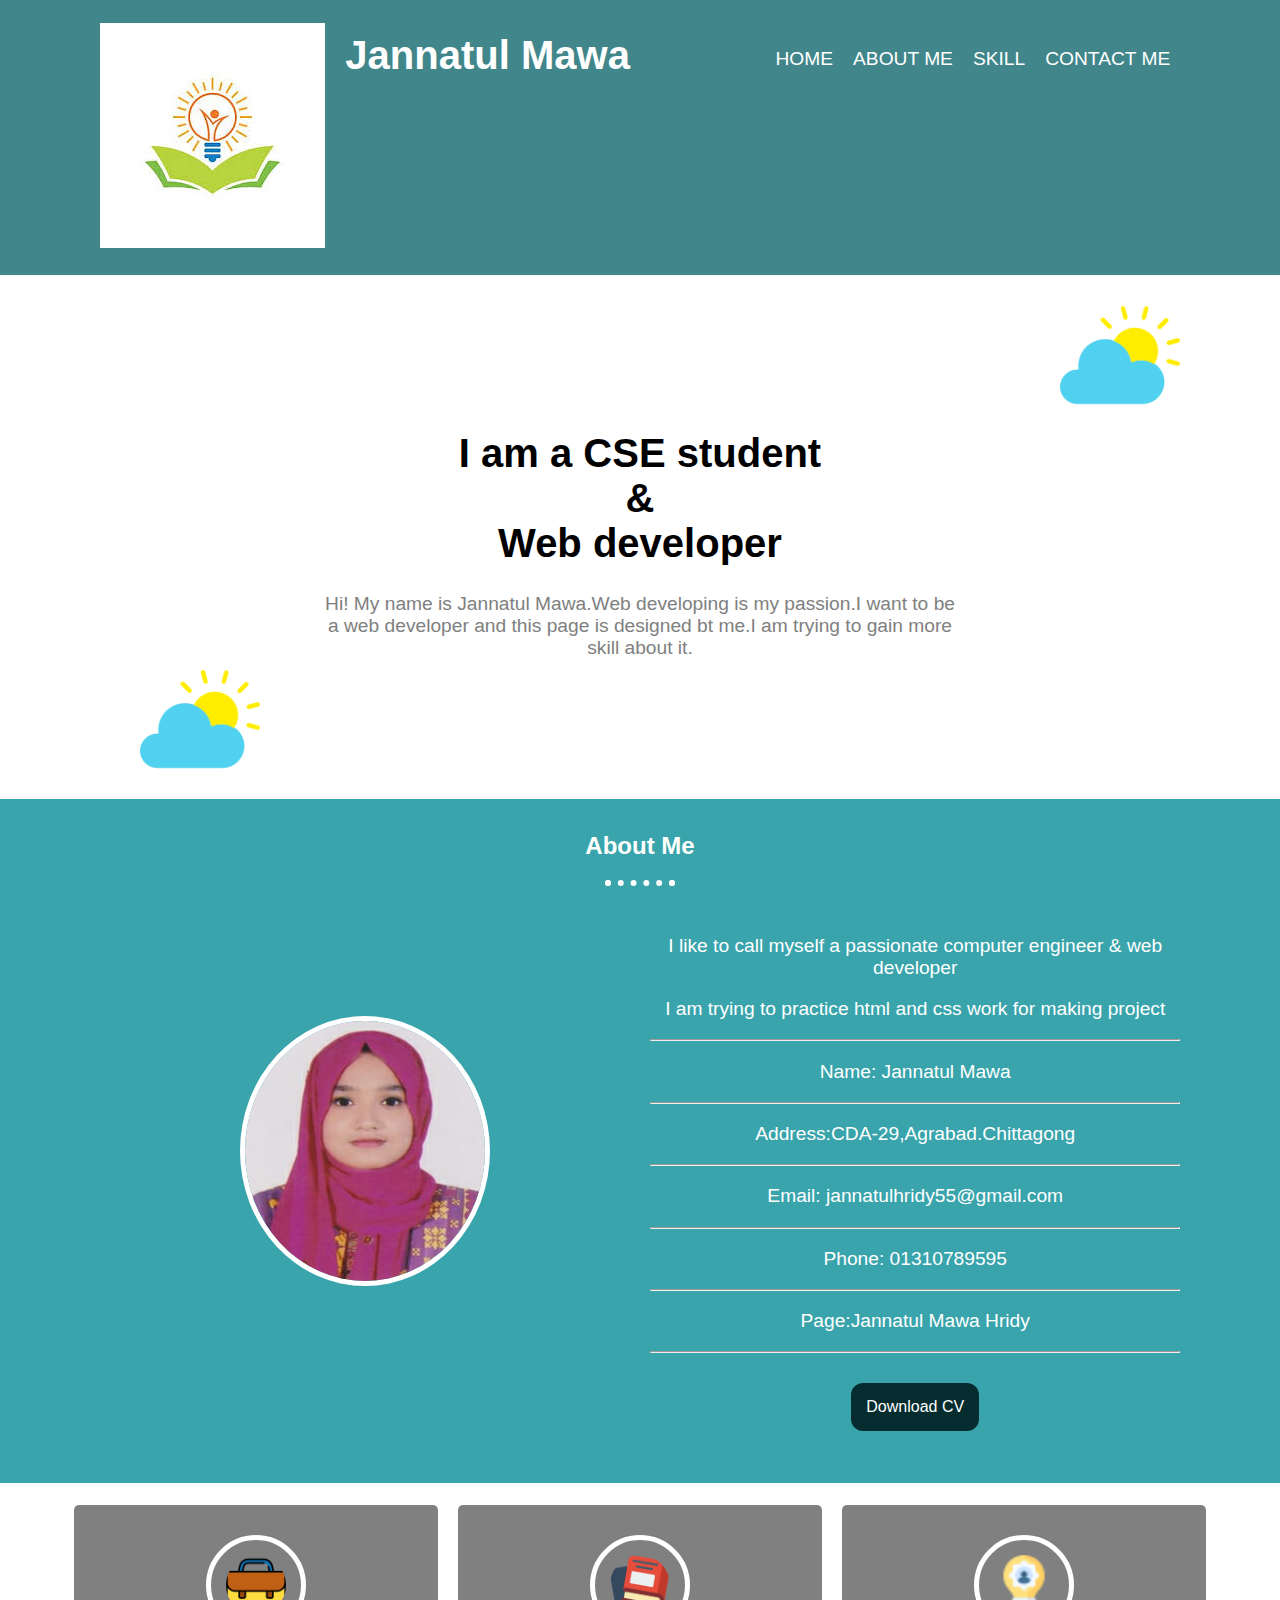
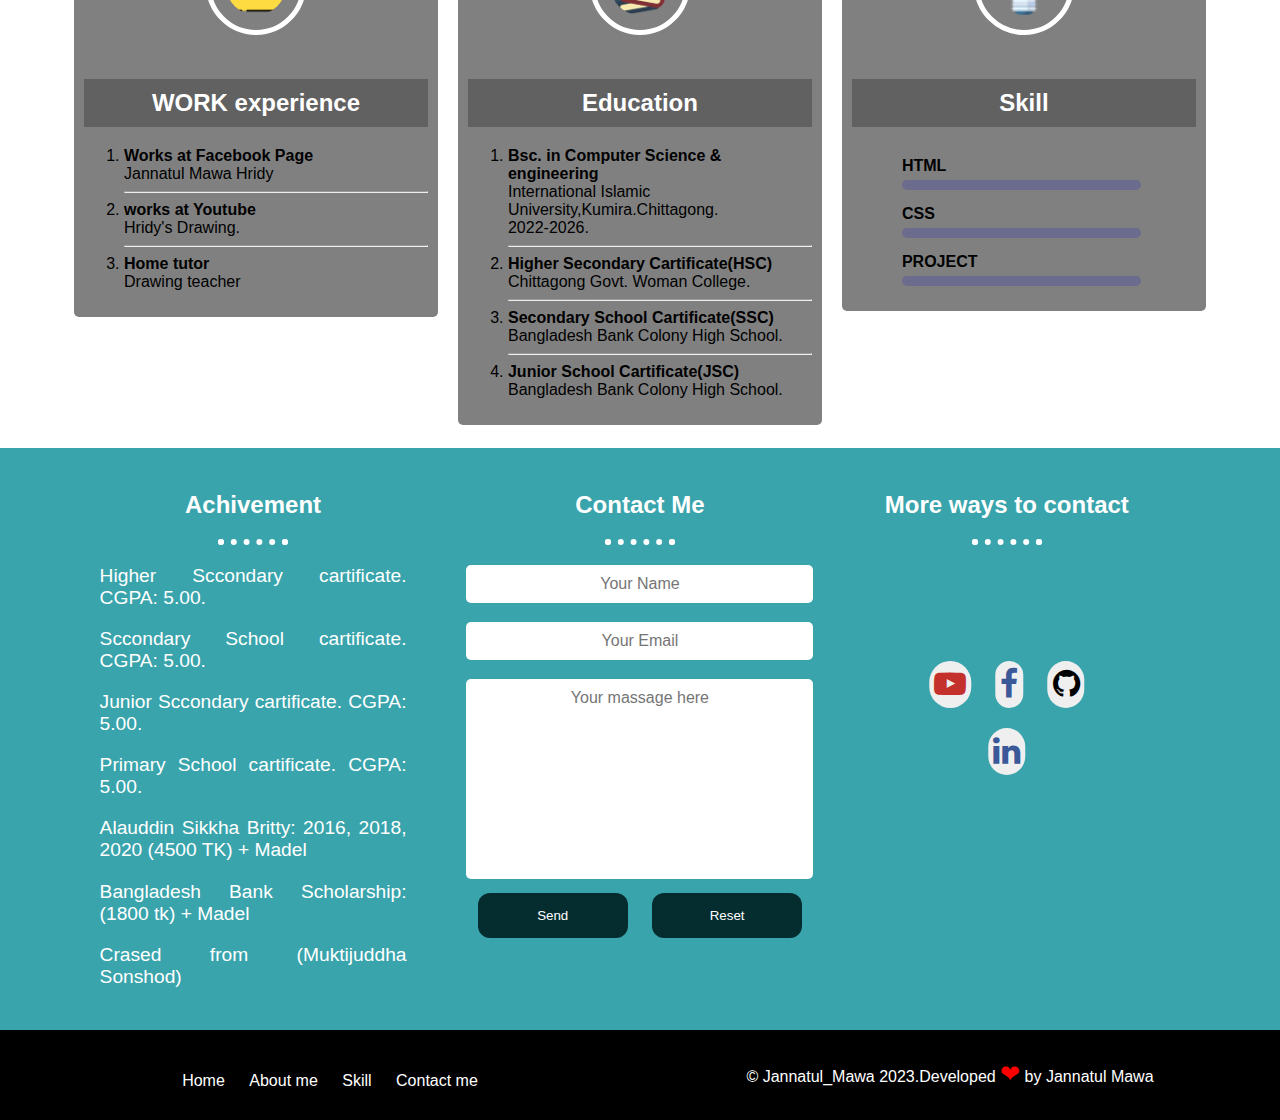
<file: index.html>
<!DOCTYPE html>
<html lang="en">
<head>
   <meta charset="UTF-8">
   <meta http-equiv="X-UA-Compatible" content="IE=edge">
   <meta name="viewport" content="width=device-width, initial-scale=1.0">
   <title>portfolio</title>

   <!-- font awesome cdn -->
   <link rel="stylesheet" href="https://cdnjs.cloudflare.com/ajax/libs/font-awesome/4.7.0/css/font-awesome.min.css">
   <!--google font-->


   <link rel="preconnect" href="https://fonts.googleapis.com">
   <link rel="preconnect" href="https://fonts.gstatic.com" crossorigin>
   

<!--css for mobile-->

  
<link rel="stylesheet" href="style.css">

   <!--css for desktop-->
   <link rel="stylesheet" href="desktop.css" media="screen and (min-width: 992px)">
</head>
</head>

<body>

   <!-- nav bar start here -->
   <div class="navbar">
      <div class="nav-logo col-2">
         <img src="image/logo.jpg" alt="logo">

      </div>
      <div class="nav-heading col-4">
         <h1>Jannatul Mawa</h1>

      </div>
      <div class="navbar-menu col-6">
         <a href="#">Home</a>
         <a href="#about-me-id">About me</a>
         <a href="#skill">Skill</a>
         <a href="#contact-me">Contact me</a>
         

      </div>

   </div>
   <!-- nav bar end hare -->
   <!-- profile start  -->

   <div class="profile">
      <img  class="top-weather-icon"src="image/weather.png" alt="top-weather.png">
       <div class="profile-des">
         <h1>I am a CSE student<br> &<br>Web developer</h1>
         <p>Hi! My name is Jannatul Mawa.Web developing is my passion.I want to be a web developer and this page is designed bt me.I am trying to gain more skill about it.</p>
       </div>
       <img  class="buttom-weather-icon"src="image/weather.png" alt="buttom-weather.png">


   </div>



   <!-- profile end -->
   <!-- about me -->
   <div class="about-me" id="about-me-id">

      <h2>About Me</h2>
      <hr class="dotted-hr">
      <div class="aboutme-image col-6">
        <img src="image/pic.jpg" alt="">
 </div>

        <div class="aboutme-des col-6" >
         <p>I like to call myself a passionate computer engineer & web developer</p>
        <p>I am trying to practice html and css work for making project</p>

     <hr class="aboutme-hr">
     <p> Name: Jannatul Mawa</p>

     <hr class="aboutme-hr">
     <p>Address:CDA-29,Agrabad.Chittagong</p>

     <hr class="aboutme-hr">
     <p>Email: <a href="mailto:jannatulhridy55@gmail.com">jannatulhridy55@gmail.com</a></p>

     <hr class="aboutme-hr">
     <p>Phone: <a href="abcd">01310789595 </a></p>

     <hr class="aboutme-hr">
     <p>Page:<a href="https://www.facebook.com/Hridysworld?mibextid=ZbWKwL" target="blank">Jannatul Mawa Hridy</a> </p>

     <hr class="aboutme-hr">
     <p>
      <a href="CV project-1" target="_blank" download="">
      <button class="cv-button">Download CV</button>
     </a>
      </p>
      </div>
        </div>
<!-- about me end -->
        <!-- professional experience start -->

        <div class="professional-experience">
           <div class="work-experience col-4">
           <div class="card">
            <div class="card-icon">
               <img class="rounded-img"src="image/work.png" alt="work-icon">

            </div>
            <div class="card-title">
           <h2> WORK experience</h2>

            </div>
            <div class="card-des">
               <ol>
                  <li>
                     
   
       <strong>Works at Facebook Page</strong><br>
        Jannatul Mawa Hridy
    </li>
    <hr>
   <li>
    <strong>works at Youtube</strong><br>
     Hridy's Drawing.
      </li>
    <hr>
    <li>
    <strong>Home tutor</strong><br>          
    Drawing teacher <br>
                       
   </li>
      
   </ol>

    </div>


           </div>
         </div>


       <div class="education col-4">
        
       <div class="card">
      <div class="card-icon">
       <img class="rounded-img"src="image/book.png" alt="book-icon">
 
       </div>
      <div class="card-title">
      <h2> Education</h2>
 
       </div>
      <div class="card-des">
      <ol>
      <li>
                      
    
        <strong>Bsc. in Computer Science & engineering</strong><br>
            International Islamic University,Kumira.Chittagong.<br>
            2022-2026.
     </li>
     <hr>
    <li>
     <strong>Higher Secondary Cartificate(HSC)</strong><br>
          Chittagong Govt. Woman College.<br>
         

       </li>
     <hr>
     <li>
     <strong>Secondary School Cartificate(SSC)</strong><br>          
       Bangladesh Bank Colony High School. <br>
      
                        
    </li>
    <hr>
    <li>
    <strong>Junior School Cartificate(JSC)</strong><br>          
    Bangladesh Bank Colony High School. <br>
      
    </li>
    
</ol>
  </div>
 
</div>

 </div>
 <div class="skill col-4" id="skill">
            
 <div class="card">
 <div class="card-icon">
 <img class="rounded-img"src="image/skill.png" alt="woek-icon">
    
 </div>
<div class="card-title">
 <h2> Skill</h2>
    
 </div>
<div class="card-des">
 <div class="skill-container">
    <ul>
 <li class="html"> HTML</li>
 <li class="css"> CSS</li>
 <li class="project"> project</li>
 </ul>
</div>
                 
 </div>
</div>
</div>
 </div>
       

         <!-- professional experience end -->

<!-- achivement contact st -->
<div class="achivement-contact">
   <div class="achivement col-4">
      <h2>Achivement</h2>
      <hr class="dotted-hr">
      <p>Higher Sccondary cartificate. CGPA: 5.00.</p>
      <p> Sccondary School cartificate. CGPA: 5.00.</p>
      <p>Junior Sccondary cartificate. CGPA: 5.00.</p>
      <p>Primary School cartificate. CGPA: 5.00.</p>
      <p>Alauddin Sikkha Britty: 2016, 2018, 2020 (4500 TK) + Madel</p>
      <p>Bangladesh Bank Scholarship:(1800 tk) + Madel</p>
      <p>Crased from (Muktijuddha Sonshod)</p>




   </div>

   <div class="contact col-4" id="contact-me">
   <h2>Contact Me</h2>
   <hr class="dotted-hr">
   <form action="mailto:jannatulhridy55@gmail.com" method="post" enctype="text/plain">
   <p><input type="text" placeholder="Your Name" name="Name:"> </p>
   <p><input type="text" placeholder="Your Email" name="Email:"> </p>
  
   <textarea name="message" id="" cols="30" rows="10" placeholder="Your massage here"></textarea>
   <button type="submit">Send</button>
   <button type="reset">Reset</button>
</form>
    



   </div>

   <div class="contact-links col-4">
      <h2>More ways to contact</h2>
      <hr class="dotted-hr">
      <div class="media-button">
       <button class="btn" onclick="window.open('https://www.youtube.com/@HridysDrawing')"><i class="fa fa-youtube-play"style="color:#c4302b" aria-hidden="true"></i></button>
       <button class="btn" onclick="window.open('https://www.facebook.com/jannatul.hridy')" class="btn request-callback"><i class="fa fa-facebook" style="color:  #3b5998;" aria-hidden="true"></i></button>
       <button class="btn" onclick="window.open('https://github.com/account')" class="btn request-callback"><i class="fa fa-github" aria-hidden="true"></i></button>
       <button class="btn" onclick="window.open(')" class="btn request-callback"><i class="fa fa-linkedin" style="color:  #3b5998;" aria-hidden="true"></i></button>
     
      </div>



   </div>




</div>


<!-- achivement contact end -->
<!-- footer section st here -->
<div class="footer">
   <div class="footer-menu col-6">
      <a href="#">Home</a>
      <a href="#about-me-id">About me</a>
      <a href="#skill">Skill</a>
      <a href="#contact-me">Contact me</a>
      

   </div>
   <div class="footer-des col-6" >
   &copy; Jannatul_Mawa 2023.Developed <span style="color:red;font-size: 1.5rem; " >❤</span> by Jannatul Mawa
   </div>

</div>

    

   

<!-- footer section end here -->

   



   


   
</body>
</html>
</file>
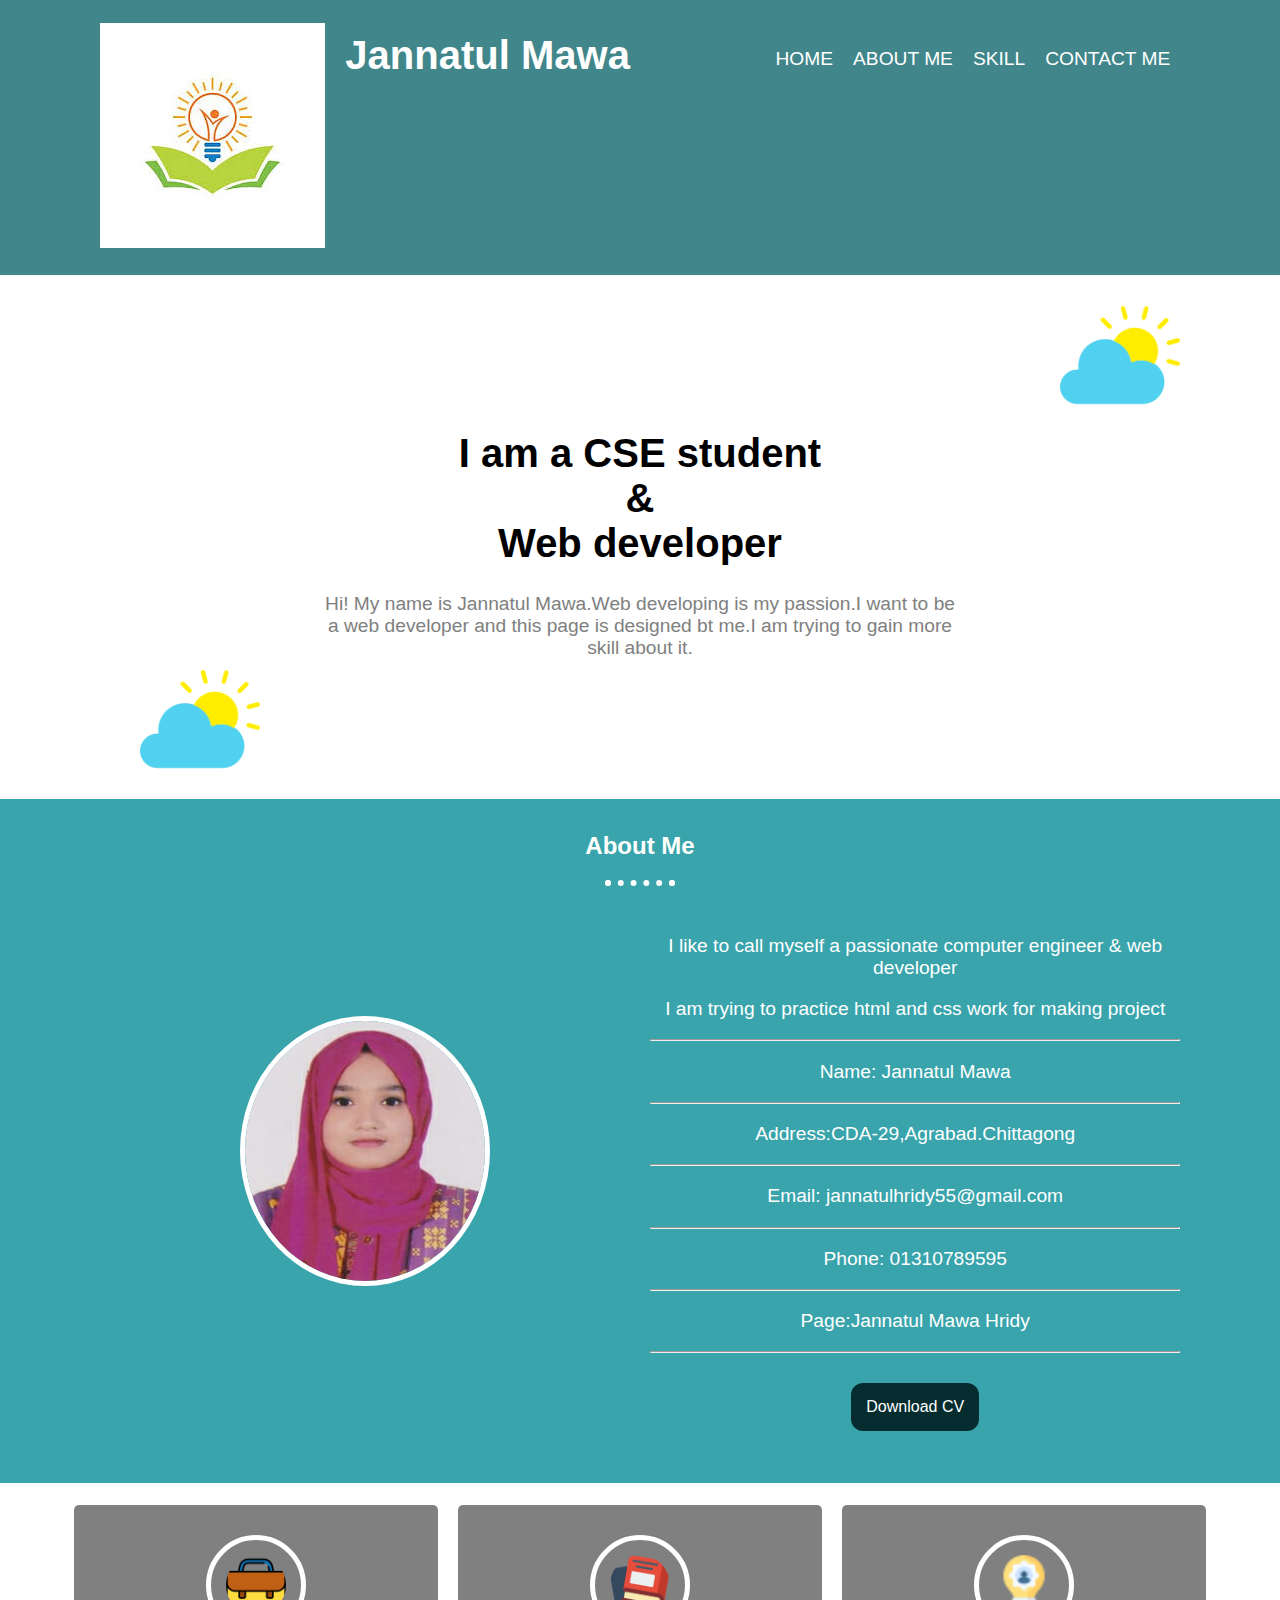
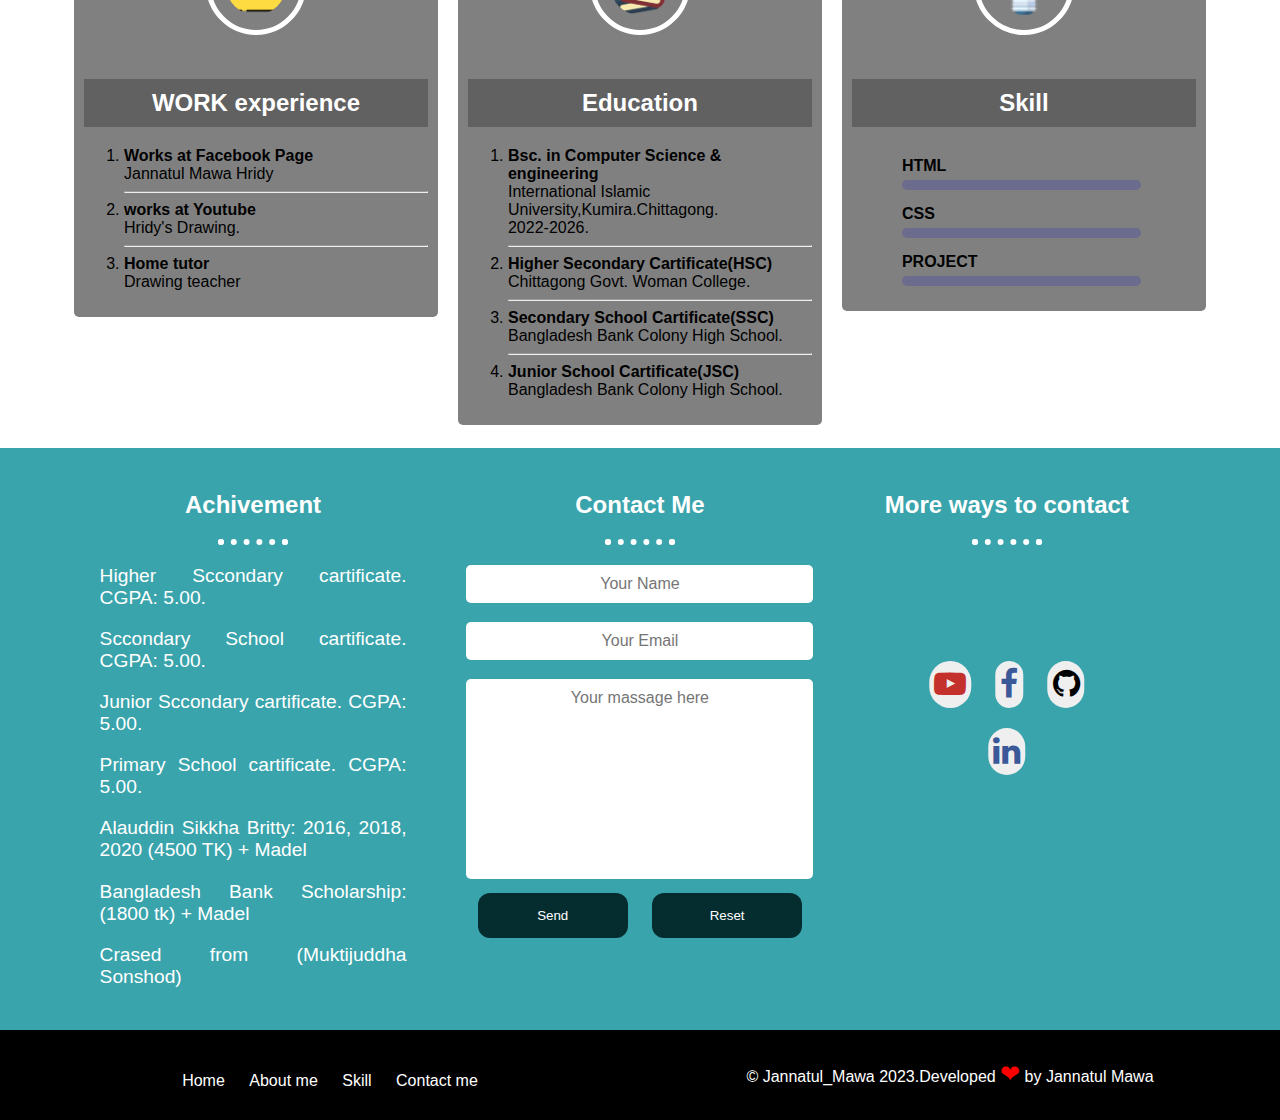
<file: p-3(portfolio).html>
<!DOCTYPE html>
<html lang="en">
<head>
   <meta charset="UTF-8">
   <meta http-equiv="X-UA-Compatible" content="IE=edge">
   <meta name="viewport" content="width=device-width, initial-scale=1.0">
   <title>portfolio</title>

   <!-- font awesome cdn -->
   <link rel="stylesheet" href="https://cdnjs.cloudflare.com/ajax/libs/font-awesome/4.7.0/css/font-awesome.min.css">
   <!--google font-->


   <link rel="preconnect" href="https://fonts.googleapis.com">
   <link rel="preconnect" href="https://fonts.gstatic.com" crossorigin>
   

<!--css for mobile-->

  
<link rel="stylesheet" href="style.css">

   <!--css for desktop-->
   <link rel="stylesheet" href="desktop.css" media="screen and (min-width: 992px)">
</head>
</head>

<body>

   <!-- nav bar start here -->
   <div class="navbar">
      <div class="nav-logo col-2">
         <img src="image/logo.jpg" alt="logo">

      </div>
      <div class="nav-heading col-4">
         <h1>Jannatul Mawa</h1>

      </div>
      <div class="navbar-menu col-6">
         <a href="#">Home</a>
         <a href="#about-me-id">About me</a>
         <a href="#skill">Skill</a>
         <a href="#contact-me">Contact me</a>
         

      </div>

   </div>
   <!-- nav bar end hare -->
   <!-- profile start  -->

   <div class="profile">
      <img  class="top-weather-icon"src="image/weather.png" alt="top-weather.png">
       <div class="profile-des">
         <h1>I am a CSE student<br> &<br>Web developer</h1>
         <p>Hi! My name is Jannatul Mawa.Web developing is my passion.I want to be a web developer and this page is designed bt me.I am trying to gain more skill about it.</p>
       </div>
       <img  class="buttom-weather-icon"src="image/weather.png" alt="buttom-weather.png">


   </div>



   <!-- profile end -->
   <!-- about me -->
   <div class="about-me" id="about-me-id">

      <h2>About Me</h2>
      <hr class="dotted-hr">
      <div class="aboutme-image col-6">
        <img src="image/pic.jpg" alt="">
 </div>

        <div class="aboutme-des col-6" >
         <p>I like to call myself a passionate computer engineer & web developer</p>
        <p>I am trying to practice html and css work for making project</p>

     <hr class="aboutme-hr">
     <p> Name: Jannatul Mawa</p>

     <hr class="aboutme-hr">
     <p>Address:CDA-29,Agrabad.Chittagong</p>

     <hr class="aboutme-hr">
     <p>Email: <a href="mailto:jannatulhridy55@gmail.com">jannatulhridy55@gmail.com</a></p>

     <hr class="aboutme-hr">
     <p>Phone: <a href="abcd">01310789595 </a></p>

     <hr class="aboutme-hr">
     <p>Page:<a href="https://www.facebook.com/Hridysworld?mibextid=ZbWKwL" target="blank">Jannatul Mawa Hridy</a> </p>

     <hr class="aboutme-hr">
     <p>
      <a href="CV project-1" target="_blank" download="">
      <button class="cv-button">Download CV</button>
     </a>
      </p>
      </div>
        </div>
<!-- about me end -->
        <!-- professional experience start -->

        <div class="professional-experience">
           <div class="work-experience col-4">
           <div class="card">
            <div class="card-icon">
               <img class="rounded-img"src="image/work.png" alt="work-icon">

            </div>
            <div class="card-title">
           <h2> WORK experience</h2>

            </div>
            <div class="card-des">
               <ol>
                  <li>
                     
   
       <strong>Works at Facebook Page</strong><br>
        Jannatul Mawa Hridy
    </li>
    <hr>
   <li>
    <strong>works at Youtube</strong><br>
     Hridy's Drawing.
      </li>
    <hr>
    <li>
    <strong>Home tutor</strong><br>          
    Drawing teacher <br>
                       
   </li>
      
   </ol>

    </div>


           </div>
         </div>


       <div class="education col-4">
        
       <div class="card">
      <div class="card-icon">
       <img class="rounded-img"src="image/book.png" alt="book-icon">
 
       </div>
      <div class="card-title">
      <h2> Education</h2>
 
       </div>
      <div class="card-des">
      <ol>
      <li>
                      
    
        <strong>Bsc. in Computer Science & engineering</strong><br>
            International Islamic University,Kumira.Chittagong.<br>
            2022-2026.
     </li>
     <hr>
    <li>
     <strong>Higher Secondary Cartificate(HSC)</strong><br>
          Chittagong Govt. Woman College.<br>
         

       </li>
     <hr>
     <li>
     <strong>Secondary School Cartificate(SSC)</strong><br>          
       Bangladesh Bank Colony High School. <br>
      
                        
    </li>
    <hr>
    <li>
    <strong>Junior School Cartificate(JSC)</strong><br>          
    Bangladesh Bank Colony High School. <br>
      
    </li>
    
</ol>
  </div>
 
</div>

 </div>
 <div class="skill col-4" id="skill">
            
 <div class="card">
 <div class="card-icon">
 <img class="rounded-img"src="image/skill.png" alt="woek-icon">
    
 </div>
<div class="card-title">
 <h2> Skill</h2>
    
 </div>
<div class="card-des">
 <div class="skill-container">
    <ul>
 <li class="html"> HTML</li>
 <li class="css"> CSS</li>
 <li class="project"> project</li>
 </ul>
</div>
                 
 </div>
</div>
</div>
 </div>
       

         <!-- professional experience end -->

<!-- achivement contact st -->
<div class="achivement-contact">
   <div class="achivement col-4">
      <h2>Achivement</h2>
      <hr class="dotted-hr">
      <p>Higher Sccondary cartificate. CGPA: 5.00.</p>
      <p> Sccondary School cartificate. CGPA: 5.00.</p>
      <p>Junior Sccondary cartificate. CGPA: 5.00.</p>
      <p>Primary School cartificate. CGPA: 5.00.</p>
      <p>Alauddin Sikkha Britty: 2016, 2018, 2020 (4500 TK) + Madel</p>
      <p>Bangladesh Bank Scholarship:(1800 tk) + Madel</p>
      <p>Crased from (Muktijuddha Sonshod)</p>




   </div>

   <div class="contact col-4" id="contact-me">
   <h2>Contact Me</h2>
   <hr class="dotted-hr">
   <form action="mailto:jannatulhridy55@gmail.com" method="post" enctype="text/plain">
   <p><input type="text" placeholder="Your Name" name="Name:"> </p>
   <p><input type="text" placeholder="Your Email" name="Email:"> </p>
  
   <textarea name="message" id="" cols="30" rows="10" placeholder="Your massage here"></textarea>
   <button type="submit">Send</button>
   <button type="reset">Reset</button>
</form>
    



   </div>

   <div class="contact-links col-4">
      <h2>More ways to contact</h2>
      <hr class="dotted-hr">
      <div class="media-button">
       <button class="btn" onclick="window.open('https://www.youtube.com/@HridysDrawing')"><i class="fa fa-youtube-play"style="color:#c4302b" aria-hidden="true"></i></button>
       <button class="btn" onclick="window.open('https://www.facebook.com/jannatul.hridy')" class="btn request-callback"><i class="fa fa-facebook" style="color:  #3b5998;" aria-hidden="true"></i></button>
       <button class="btn" onclick="window.open('https://github.com/account')" class="btn request-callback"><i class="fa fa-github" aria-hidden="true"></i></button>
       <button class="btn" onclick="window.open(')" class="btn request-callback"><i class="fa fa-linkedin" style="color:  #3b5998;" aria-hidden="true"></i></button>
     
      </div>



   </div>




</div>


<!-- achivement contact end -->
<!-- footer section st here -->
<div class="footer">
   <div class="footer-menu col-6">
      <a href="#">Home</a>
      <a href="#about-me-id">About me</a>
      <a href="#skill">Skill</a>
      <a href="#contact-me">Contact me</a>
      

   </div>
   <div class="footer-des col-6" >
   &copy; Jannatul_Mawa 2023.Developed <span style="color:red;font-size: 1.5rem; " >❤</span> by Jannatul Mawa
   </div>

</div>

    

   

<!-- footer section end here -->

   



   


   
</body>
</html>
</file>
<file: style.css>
*{
   box-sizing: border-box;
   font-family: 'Fira Sans', sans-serif;
}

body{
   margin: 0;
}

h1{
   font-size: 2.5rem;
   text-align: center;
}

h2{
   font-size: 1.5rem;
   text-align: center;
}
a{
   color: white;
   font-size: 1.2rem;
   text-decoration: none;
}
p{
   font-size: 1.2rem;
   text-align: justify;
}

.dotted-hr{
   border: dotted 6px white;
   border-bottom: none;
   margin: 20px auto;
   width: 70px;
}

[class*="col-"]{
   float: left;
   padding: 10px;
}

/* for mobile  */
[class*="col-"]{
   width: 100%;
}


/* navbar design starts here  */

.navbar{
   background-color: #40868b;
   padding: 1% 7%;
   text-align: center;
}

.navbar h1{
   color: white;
   margin: 0;
   padding-top: 10px;
}

.navbar-menu{
   display: flex;
   flex-direction: column;
   text-transform: uppercase;
}

.navbar-menu a{
   background-color: #0c6168;
   border-radius: 10px;
   margin: 7px 0px;
   padding: 10px;
}

.navbar-menu a:hover{
   background-color: gray;
}


.navbar::after{
   content: '';
   display: table;
   clear: both;
}

/* navbar design ends here  */



/* profile design starts from here  */

.profile{
   padding: 130px 10px;
   position: relative;
   text-align: center;
}

.profile .top-weather-icon{
   position: absolute;
   right: 60px;
   top: 20px;
   transition: transform 2s;
}

.profile .top-weather-icon:hover{
   transform: rotate(360deg);
}

.profile-desc h1{
   font-family: 'Satisfy', cursive;
   font-size: 3rem;
}

.profile-desc p{
   color: gray;
   margin: 0 auto 20px auto;
   text-align: center;
   width: 90%;
}


.profile .buttom-weather-icon{
   position: absolute;
   left: 60px;
   bottom: 10px;
   transition: transform 2s;
}

.profile .buttom-weather-icon:hover{
   transform: rotate(360deg);
}

.profile::after{
   content: '';
   display: table;
   clear: both;
}


/* profile design ends here  */


/* about me design starts here  */


.about-me{
   background-color: #39a4ac;
   padding: 1% 7%;
   color: white;
   text-align: center;
   font-family: 'Montserrat', sans-serif;
}

.aboutme-image img{
   border: 5px solid white;
   border-radius: 50%;
   height: 220px;
   width: 200px;
}

.about-me p{
   text-align: center;
}

.about-me a{
   font-size: 1.2rem;
}

.cv-button{
   background-color: #052d2f;
   color: white;
   border:none;
   border-radius: 12px;
   padding: 15px;
   font-size: 1rem;
   cursor: pointer;
   text-align: center;
   margin: 10px;
}



.about-me::after{
   clear: both;
   display: table;
   content: '';
}

/* about me design ends here  */
/* professional-experience starts here */
.professional-experience{
   padding: 1% 0%;
}
.professional-experience .card{
   background-color: gray;
   border-radius: 5px;
   padding: 10px;
   transition: 0.3 sec;
   /* height: 700px; */
}
.card:hover{
   box-shadow: 0 4px 8px 5px black;
}
.card-icon{
   text-align: center;
}
.card-icon img{
   margin: 20px;
   width: 100px;
}
.rounded-img{
   border: 5px solid white;
   border-radius: 50%;
   padding: 15px;
}
.card-title h2{
   background-color: #616161;
   color: white;
   padding: 10px;
   text-align: center;
}
.skill-container{
   padding-right: 45px;

}
.skill-container li{
   list-style: none;
   font-weight: bolder;
  margin: 30px 10px;
  position: relative;
  text-transform: uppercase;
}
.skill-container li::before{
   content: '';
   position: absolute;
   top: calc(100% + 5px);
   left: 0;
   width: 100%;
   height: 10px;
   background-color: rgb(86,86,153,.5);
   border-radius: 1000px;
}

.skill-container li::after{
   content: '';
   position: absolute;
   top: calc(100% + 5px);
   left: 0;

   width: 0;
   height: 10px;
   background-color: rgb(86,86,153,1);
   border-radius: 1000px;

   animation-duration: 3s;
   animation-delay: 2s;
   animation-timing-function: linear;
   animation-fill-mode: forwards;
   animation-iteration-count: infinite;
}
.skill-container li.html::after{
   animation-name: html;
}
@keyframes html{
   to{
      width: 90%;
   }
}

.skill-container li.css::after{
   animation-name: css;
}
@keyframes css{
   to{
      width: 70%;
   }
}

.skill-container li.project::after{
   animation-name: project;
}
@keyframes project{
   to{
      width: 40%;
   }
}
.professional-experience::after{
   clear: both;
   display: table;
   content: '';
}



   


/* professional-experience end here */
/* achivement contact st */
  .achivement-contact{
   background-color: #39a4ac;
   padding: 1% 7%;
   color: white;
  }
  .contact{
   text-align: center;

  }
   .contact input, textarea{
      width: 100%;
      padding: 10px;
      font-size: 1rem;
      text-align: center;
      border: none;
      border-radius: 5px;
      resize: none;
   }
   .contact button{
      border: none;
      border-radius: 12px;
      background-color: #052d2f;
      color: white;
      cursor: pointer;
      padding: 15px;
      margin: 10px;
      width: 100px;
  

   }
   
   .contact-links{
      text-align: center;
   }
   .media-button .btn{
      border: none;
      border-radius: 25px;
      cursor: pointer;
      font-size: 32px;
      padding: 5px;
      margin: 10px;
      width: 5opx;


   }

   .btn:hover{
      background-color: gray;
   }
   
 .achivement-contact::after{
   clear: both;
   display: table;
   content: '';
}


/* achivement contact end */

/*  footer section st here -->*/
.footer{
   background-color: black;
   color: white;
   padding: 20px;
   text-align: center;
   font-size: 0.8 rem;
}
.footer-menu a{
   display: block;
   margin: 15px 0;
   font-size: 1rem;
}

.footer-menu a:hover{
   color: gray;
}



.footer::after{
   clear: both;
   display: table;
   content: '';
}
   

    

   

/* footer section end here  */
</file>
<file: desktop.css>
.col-1{width:8.33%;}
   .col-2{width:16.66%;}
   .col-3{width:25%;}
   .col-4{width:33.33%;}
   .col-5{width:41.66%;}
   .col-6{width:50%;}
   .col-7{width:58.33%;}
   .col-8{width:66.66%;}
   .col-9{width:75%;}
   .col-10{width:83.33%;}
   .col-11{width:91.66%;}
   .col-12{width:100%;}

  /* nav bar start */
  .nav-logo{
   text-align: left;

  } 
  .nav-heading h1{
   text-align: right;
  }
  .navbar-menu{
   flex-direction: row;
   justify-content: flex-end;
  }

  .navbar-menu a{
   padding: 5px 10px;
   margin: 20px 0;
   background-color: transparent;
   
  }
  /* nav bar end */

  /* profile start */

  .profile .top-weather-icon{
  
   right: 100px;
  width: 120px;
   transition: width 2s transform 2s;

}
.profile .top-weather-icon:hover{
  width: 140px;
}

.profile-des p{
   color: gray;
   text-align: center;
   width: 50%;
   margin: 0 auto;
   margin-bottom: 10px;
}

  .profile .buttom-weather-icon{
   bottom: 20px;
  
   left: 140px;
  width: 120px;
   transition: width 2s transform 2s;

}
.profile .buttom-weather-icon:hover{
  width: 140px;
}
  /* profile end */

  /* about me */
  .aboutme-image{
   margin-top: 100px;
  }
 
 .aboutme-image img{
   height: 270px;
   width: 250px;
 }
 .aboutme-des {
   text-align: left;
 }

  /* about me end */
  /* professional experience st */
  .professional-experience{
   padding: 1% 5%;
  }


  /* professional experience end */

/* achivmnt contact st */
.achivement{
   padding-right: 50px;
}

.contact button{
  
   width: 150px;


}




 .contact-links{
   position: relative;
}

.media-button{
   margin-top: 200px;
   position: absolute;
   left: 50%;
   top: 50%;
   transform: translate(-50%,-50%);

} 
/* achivmnt contact end */
 /* footer st here */
 .footer-menu{
   margin-top: 12px;

 }
.footer-menu a{
   display: inline;
   margin: 10px;
}


  /* footer end here */
</file>
